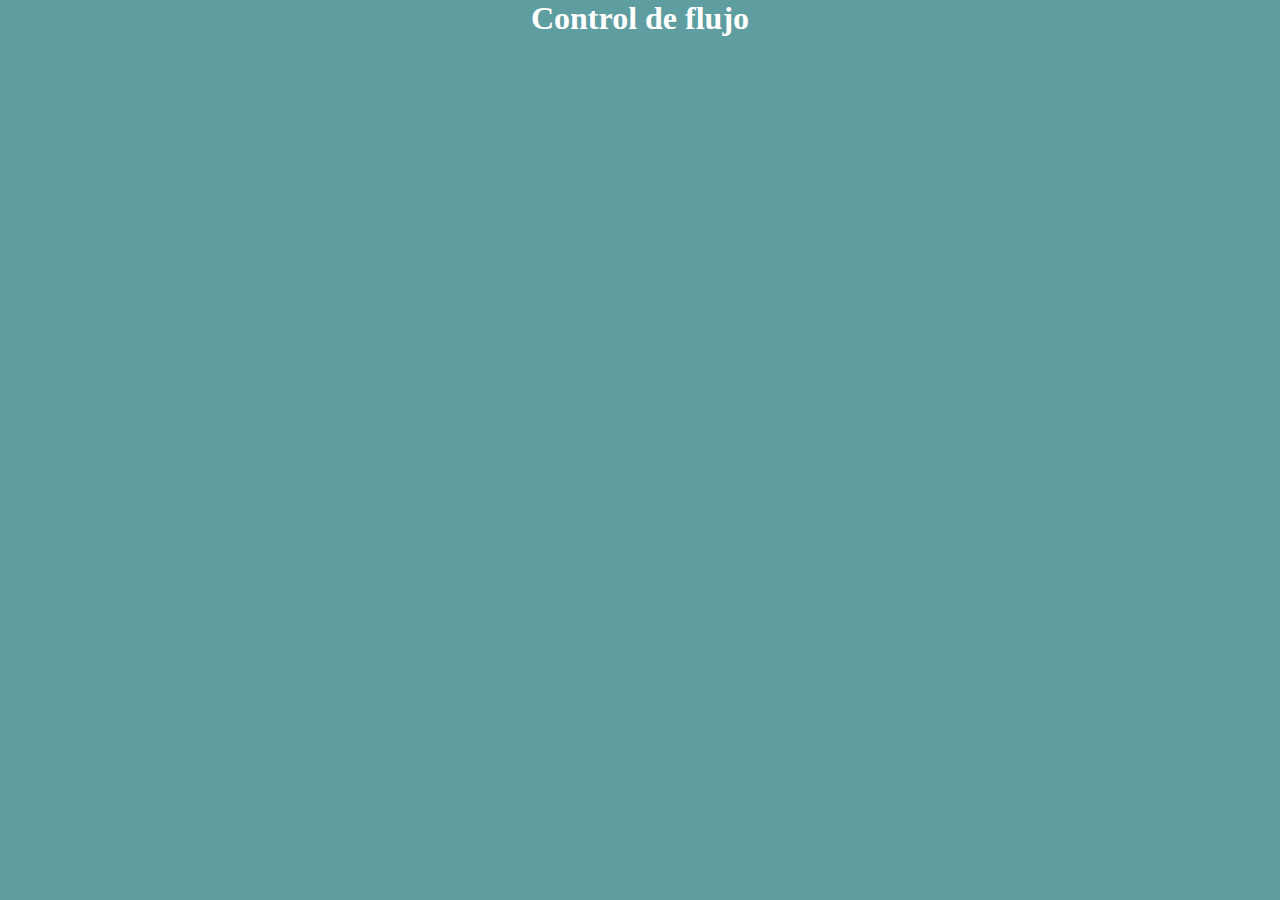
<file: clase2-control-de-flujo/index.html>
<!DOCTYPE html>
<html lang="en">
<head>
    <meta charset="UTF-8">
    <meta name="viewport" content="width=device-width, initial-scale=1.0">
    <link rel="stylesheet" href="../style.css">
    <title>Control de Flujo</title>
</head>
<body>
    <h1>Control de flujo</h1>
    <script src="./script.js"></script>
</body>
</html>
</file>
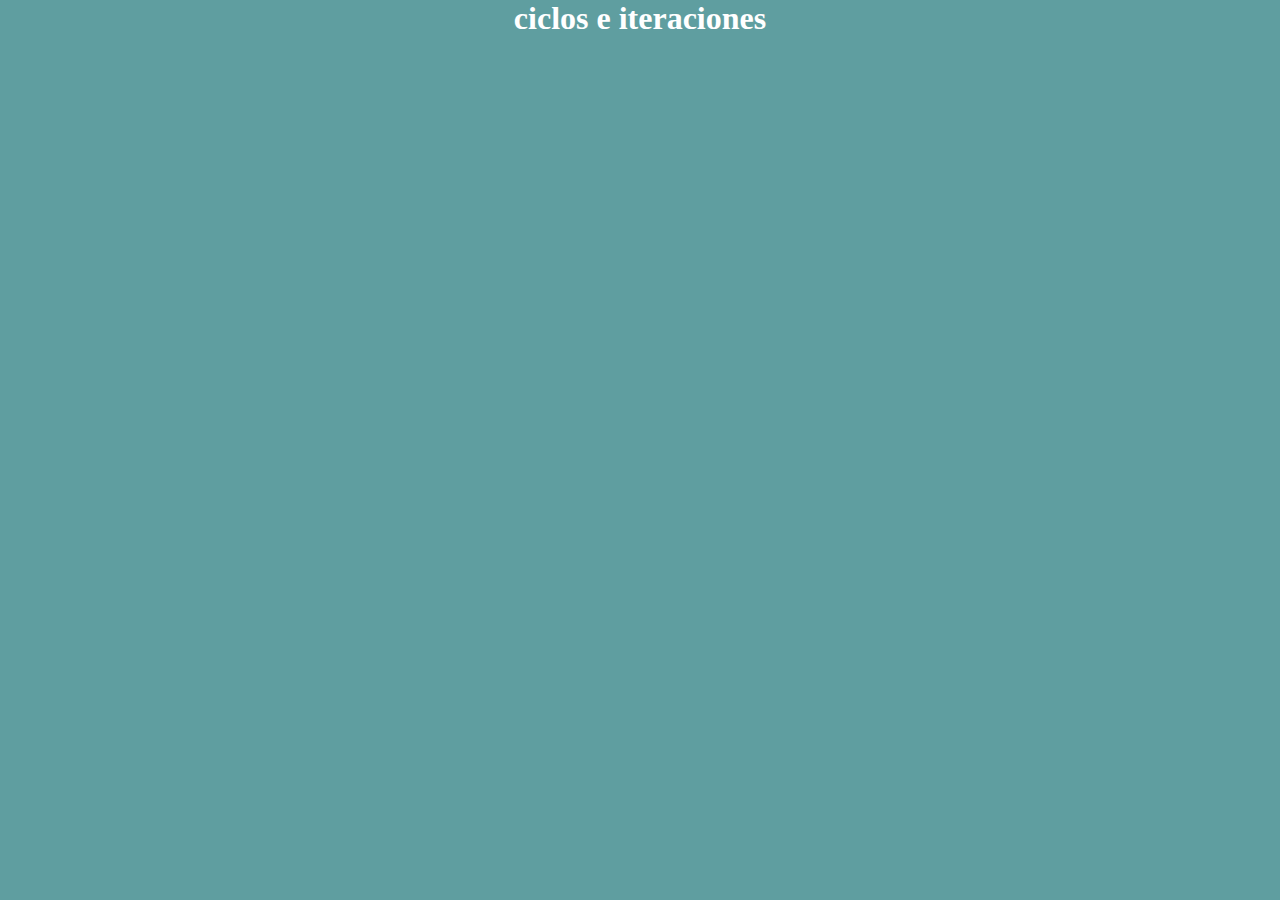
<file: clase3/index.html>
<!DOCTYPE html>
<html lang="en">
<head>
    <meta charset="UTF-8">
    <meta name="viewport" content="width=device-width, initial-scale=1.0">
    <title>ciclos e iteraciones</title>
    <link rel="stylesheet" href="../style.css">
</head>
<body>
    <h1>ciclos e iteraciones</h1>
    <script src="./script.js"></script>
</body>
</html>
</file>
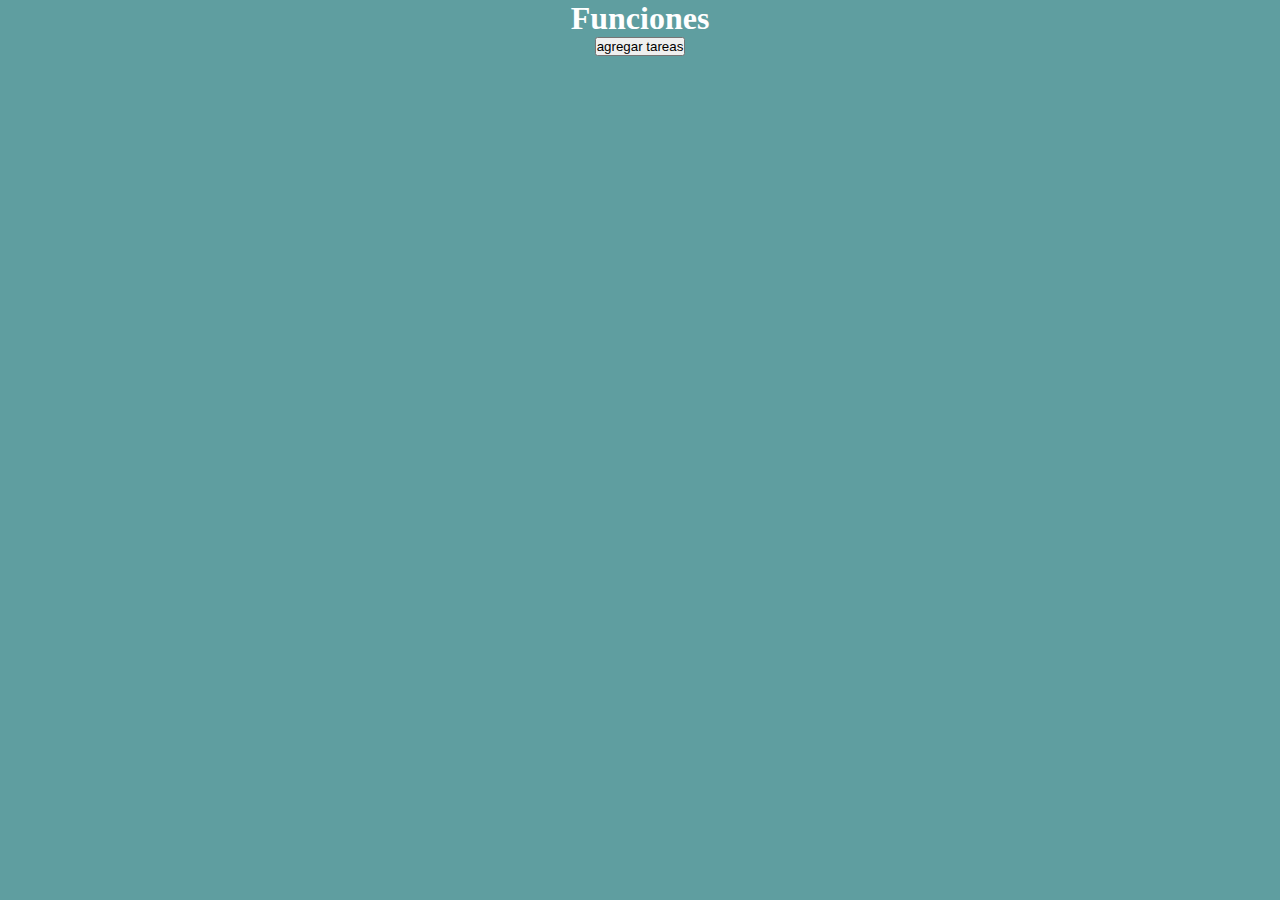
<file: clase4/index.html>
<!DOCTYPE html>
<html lang="en">
<head>
    <meta charset="UTF-8">
    <meta name="viewport" content="width=device-width, initial-scale=1.0">
    <link rel="stylesheet" href="../style.css">
    <title>funciones</title>
</head>
<body>
    <h1>Funciones</h1>
    <button id="addTask">agregar tareas</button>
    <script src="./funciones.js"></script>
</body>
</html>
</file>
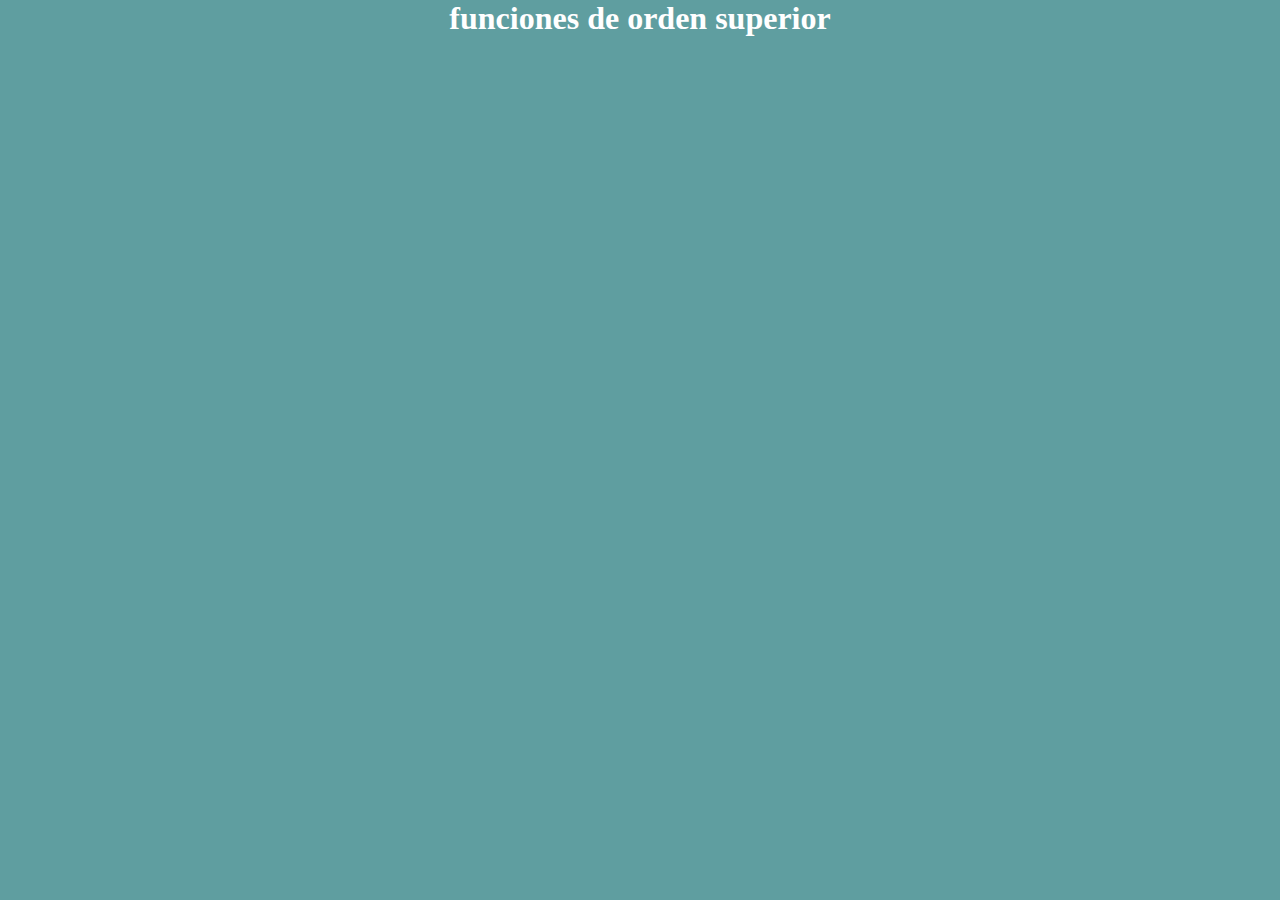
<file: clase7/index.html>
<!DOCTYPE html>
<html lang="en">
<head>
    <meta charset="UTF-8">
    <meta name="viewport" content="width=device-width, initial-scale=1.0">
    <link rel="stylesheet" href="../style.css">
    <title>Document</title>
</head>
<body>
    <h1>funciones de orden superior</h1>
    <script src="./script.js"></script>
</body>
</html>
</file>
<file: style.css>
*{
    margin: 0;
    padding: 0;
}
body{
    background-color: cadetblue;
    color: #fff;
    text-align: center;
}
</file>
